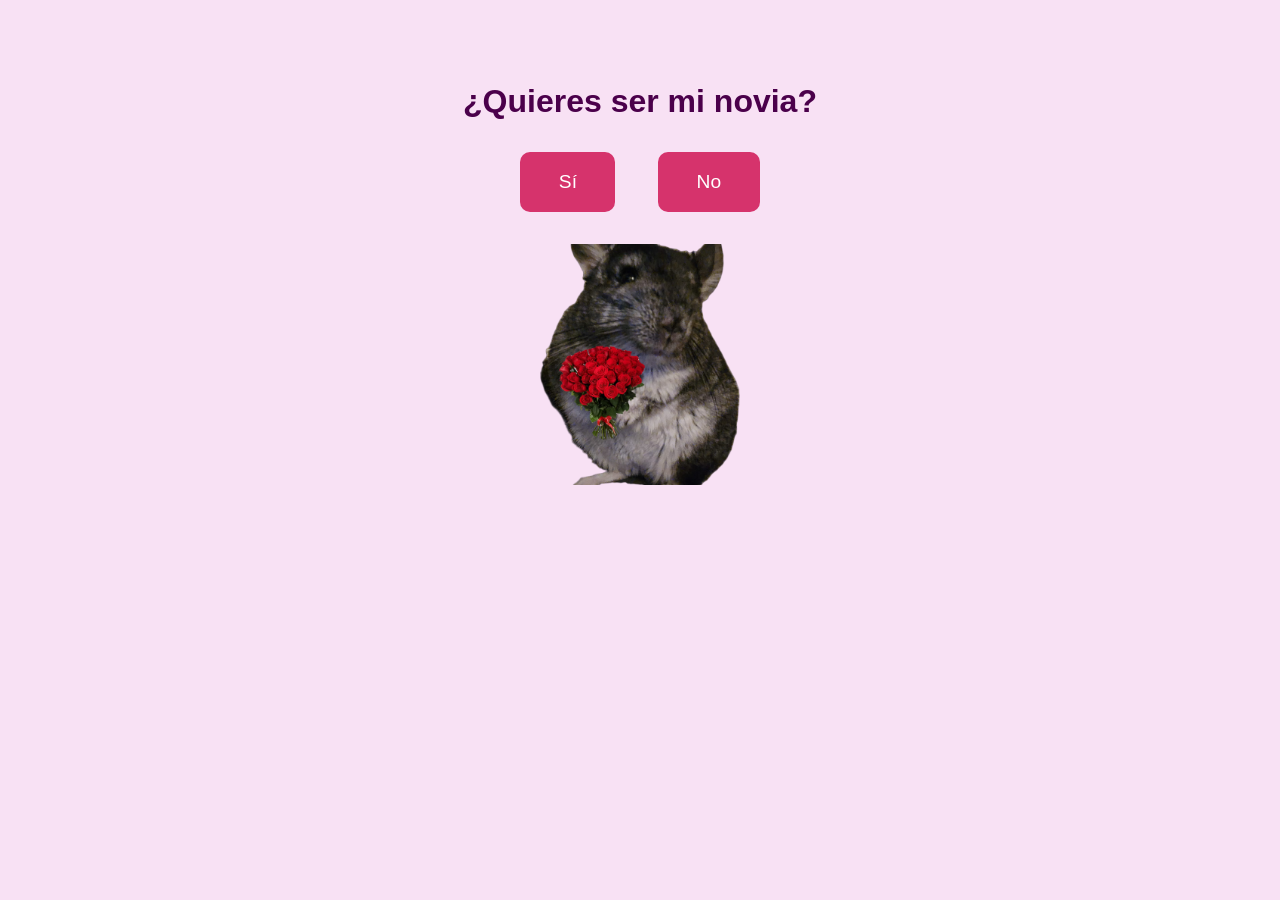
<file: quieres.html>
<!DOCTYPE html>
<html lang="es">
<head>
  <meta charset="UTF-8" />
  <meta name="viewport" content="width=device-width, initial-scale=1" />
  <title>¿Quieres ser mi novia?</title>
  <style>
    body {
      background: #f8e1f4;
      font-family: 'Arial', sans-serif;
      color: #4b004b;
      text-align: center;
      padding: 3em;
    }
    h2 {
      font-size: 2em;
      margin-bottom: 1em;
    }
    button {
      background: #d6336c;
      border: none;
      color: white;
      padding: 1em 2em;
      margin: 0 1em;
      font-size: 1.2em;
      border-radius: 10px;
      cursor: pointer;
      transition: background 0.3s ease;
    }
    button:hover {
      background: #a02a54;
    }
    #gifContainer {
      margin-top: 2em;
    }
    #mensaje {
      margin-top: 1em;
      font-weight: bold;
      color: #d6336c;
      font-size: 1.2em;
    }
  </style>
</head>
<body>
  <section id="Novia" class="seccion">
    <h2>¿Quieres ser mi novia?</h2>
    <button id="btnSi">Sí</button>
    <button id="btnNo">No</button>
    <div id="gifContainer">
      <img id="gif" src="imagen/si.png" alt="Pregunta" width="200" />
    </div>
    <p id="mensaje"></p>
  </section>

  <script>
    const btnSi = document.getElementById('btnSi');
    const btnNo = document.getElementById('btnNo');
    const gif = document.getElementById('gif');
    const mensaje = document.getElementById('mensaje');

    btnNo.addEventListener('click', () => {
      mensaje.textContent = "Di que si por fis 😢";
      alert("No puedes decir que no 😜");
    });

    btnSi.addEventListener('click', () => {
      mensaje.textContent = "¡Bravoooooooooooooooo!🎉🎉🥳🥳🎇🎆";
      gif.src = "https://i.pinimg.com/originals/31/a7/2a/31a72afda250825d993400c3ef28c55c.gif";
    });
  </script>
</body>
</html>
</file>
